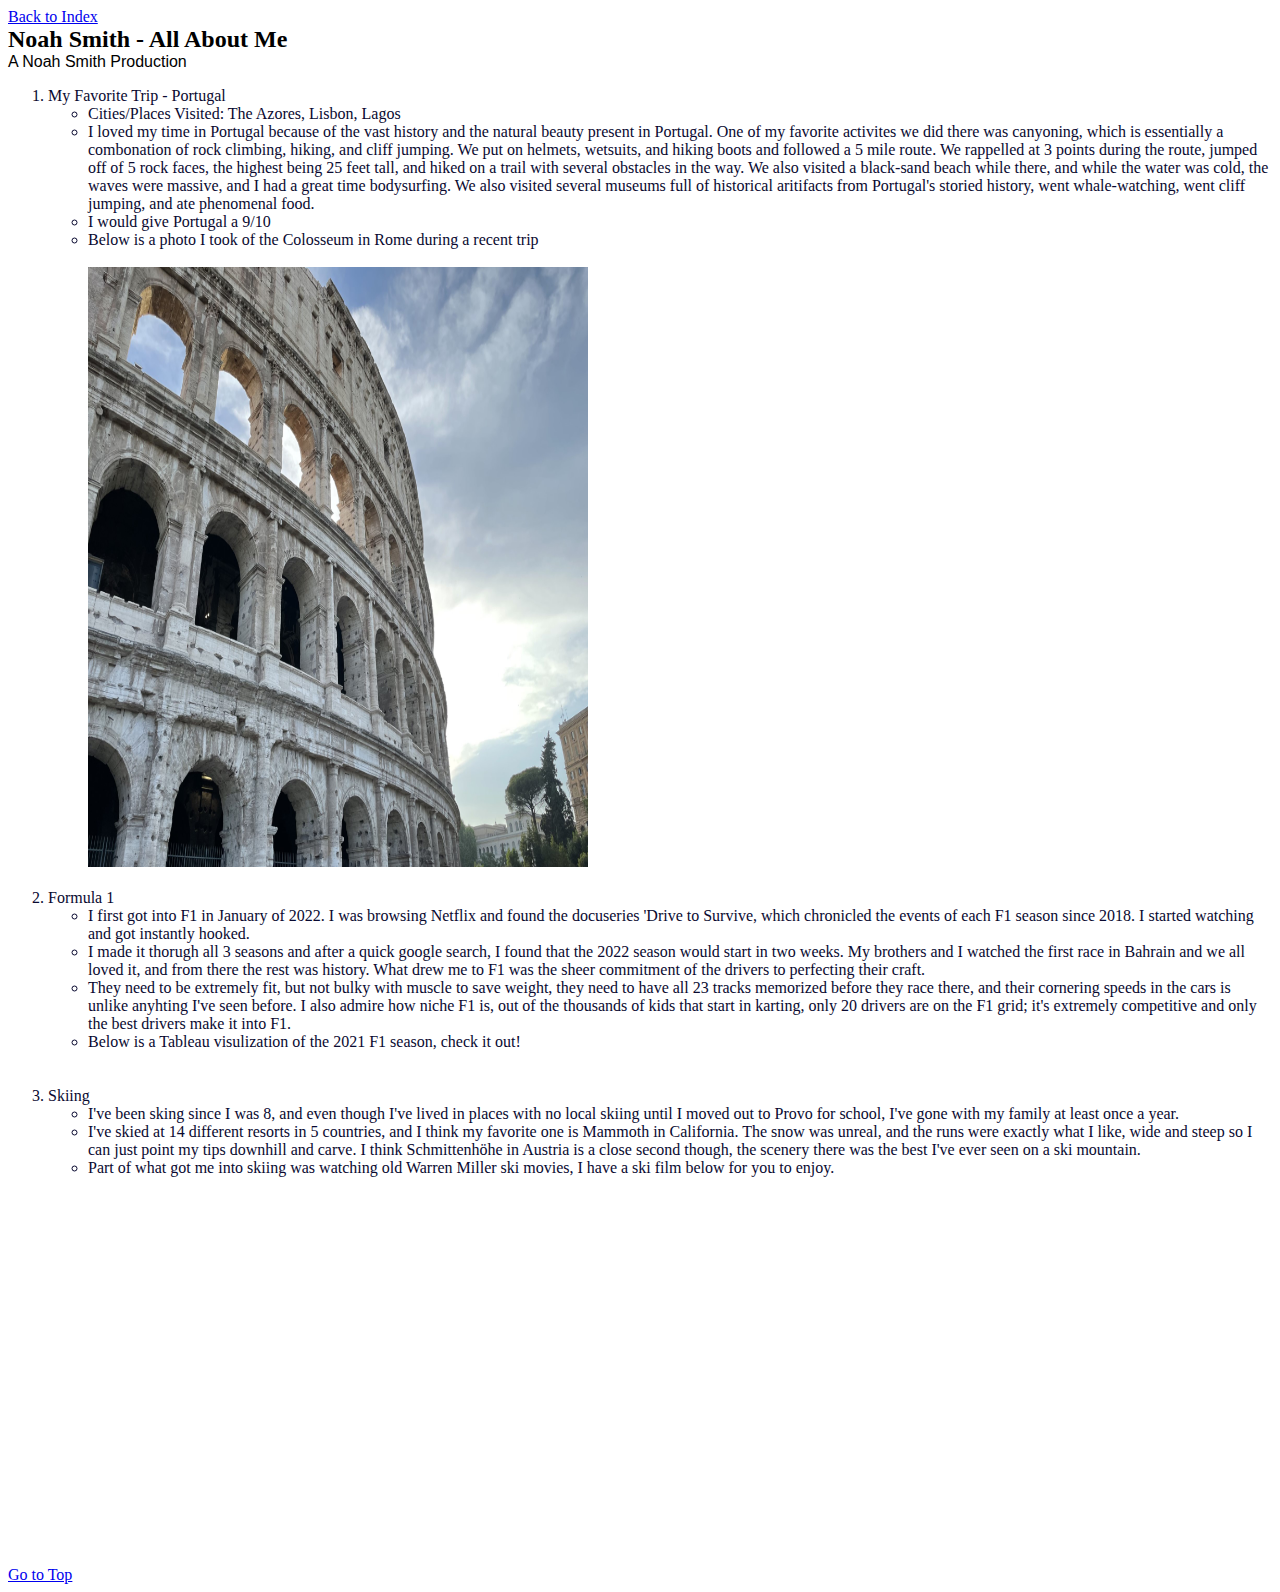
<file: resume.html>
<!DOCTYPE html>
<html lang="en">
<head>
    <meta charset="UTF-8">
    <meta name="viewport" content="width=device-width, initial-scale=1.0">
    <title>id = "top" Noah Smith - 2023</title>
    <link href="css/resume_styles.css"rel="stylesheet"/>
</head>
<body>
    <!--this is a comment-->
    <a href="index.html">Back to Index</a>
    <div class = "header">Noah Smith - All About Me</div>
    <div class = "footer">A Noah Smith Production </div>
    <div class = "main"><ol>
      <li>My Favorite Trip - Portugal</li>
      <ul>
          <li>Cities/Places Visited: The Azores, Lisbon, Lagos</li>
          <li>I loved my time in Portugal because of the vast history and the natural beauty present in Portugal.
            One of my favorite activites we did there was canyoning, which is essentially a combonation of rock climbing, hiking, and cliff jumping.
            We put on helmets, wetsuits, and hiking boots and followed a 5 mile route. We rappelled at 3 points during the route, jumped off of 5 rock faces, the highest being 25 feet tall, and hiked on a trail with several obstacles in the way.
            We also visited a black-sand beach while there, and while the water was cold, the waves were massive, and I had a great time bodysurfing.
            We also visited several museums full of historical aritifacts from Portugal's storied history, went whale-watching, went cliff jumping, and ate phenomenal food.
            </li>
          <li>I would give Portugal a 9/10</li>
          <li>Below is a photo I took of the Colosseum in Rome during a recent trip</li>
          <br>
          <img src="assets/img/colosseum.jpg" width="500px" height="600px">
        </ul>
        <br>
      <li>Formula 1</li>
      <ul>
          <li>I first got into F1 in January of 2022. I was browsing Netflix and found the docuseries 'Drive to Survive, which chronicled the events of each F1 season since 2018.
            I started watching and got instantly hooked.</li>
          <li>I made it thorugh all 3 seasons and after a quick google search, I found that the 2022 season would start in two weeks. 
            My brothers and I watched the first race in Bahrain and we all loved it, and from there the rest was history. What drew me to F1 was the sheer commitment of the drivers to perfecting their craft.</li>
          <li> They need to be extremely fit, but not bulky with muscle to save weight, they need to have all 23 tracks memorized before they race there, and their cornering speeds in the cars is unlike anyhting I've seen before. 
            I also admire how niche F1 is, out of the thousands of kids that start in karting, only 20 drivers are on the F1 grid; it's extremely competitive and only the best drivers make it into F1.</li>
            <li>Below is a Tableau visulization of the 2021 F1 season, check it out!</li>
            <br>
            <div class='tableauPlaceholder' id='viz1702318631291' style='position: relative'><noscript><a href='#'><img alt='2018 Formula 1 Statistics ' src='https:&#47;&#47;public.tableau.com&#47;static&#47;images&#47;20&#47;2021_Formula1_Analysis&#47;Formula12021&#47;1_rss.png' style='border: none' /></a></noscript><object class='tableauViz'  style='display:none;'><param name='host_url' value='https%3A%2F%2Fpublic.tableau.com%2F' /> <param name='embed_code_version' value='3' /> <param name='site_root' value='' /><param name='name' value='2021_Formula1_Analysis&#47;Formula12021' /><param name='tabs' value='no' /><param name='toolbar' value='no' /><param name='static_image' value='https:&#47;&#47;public.tableau.com&#47;static&#47;images&#47;20&#47;2021_Formula1_Analysis&#47;Formula12021&#47;1.png' /> <param name='animate_transition' value='yes' /><param name='display_static_image' value='yes' /><param name='display_spinner' value='yes' /><param name='display_overlay' value='yes' /><param name='display_count' value='yes' /><param name='language' value='en-US' /></object></div>                <script type='text/javascript'>                    var divElement = document.getElementById('viz1702318631291');                    var vizElement = divElement.getElementsByTagName('object')[0];                    vizElement.style.width='100%';vizElement.style.height='600px';                    var scriptElement = document.createElement('script');                    scriptElement.src = 'https://public.tableau.com/javascripts/api/viz_v1.js';                    vizElement.parentNode.insertBefore(scriptElement, vizElement);                </script>
        </ul>
        <br>
        <li>Skiing</li>
        <ul>
            <li>I've been sking since I was 8, and even though I've lived in places with no local skiing until I moved out to Provo for school, I've gone with my family at least once a year.</li>
            <li>  I've skied at 14 different resorts in 5 countries, and I think my favorite one is Mammoth in California. The snow was unreal, and the runs were exactly what I like, wide and steep so I can just point my tips downhill and carve. I think Schmittenhöhe in Austria is a close second though, the scenery there was the best I've ever seen on a ski mountain.</li>
            <li>Part of what got me into skiing was watching old Warren Miller
              ski movies, I have a ski film below for you to enjoy.</li>
              <br>
              <iframe width="560" height="315" src="https://www.youtube.com/embed/If0Ia-fBM68?si=_F35i4rpUgTy5rwi" title="YouTube video player" frameborder="0" allow="accelerometer; autoplay; clipboard-write; encrypted-media; gyroscope; picture-in-picture; web-share" allowfullscreen></iframe>
          </ul></div>
            
          <br>
<br>
<a href="#top">Go to Top</a>
</body>
</html>
</file>
<file: css/resume_styles.css>
body{
    background-image: url('https://img.freepik.com/premium-vector/white-marble-texture-background-abstract-backdrop-marble-granite-stone-vector-illustration_515038-9545.jpg?w=2000');
    background-repeat: no-repeat;
}

.main{
    font-family: Georgia, 'Times New Roman', Times, serif;
    color:rgb(9, 9, 48)
}

.header{
    font-weight: bold;
    font-size: x-large;
}

.footer{
font-family: 'Segoe UI', Tahoma, Geneva, Verdana, sans-serif;
}
</file>
